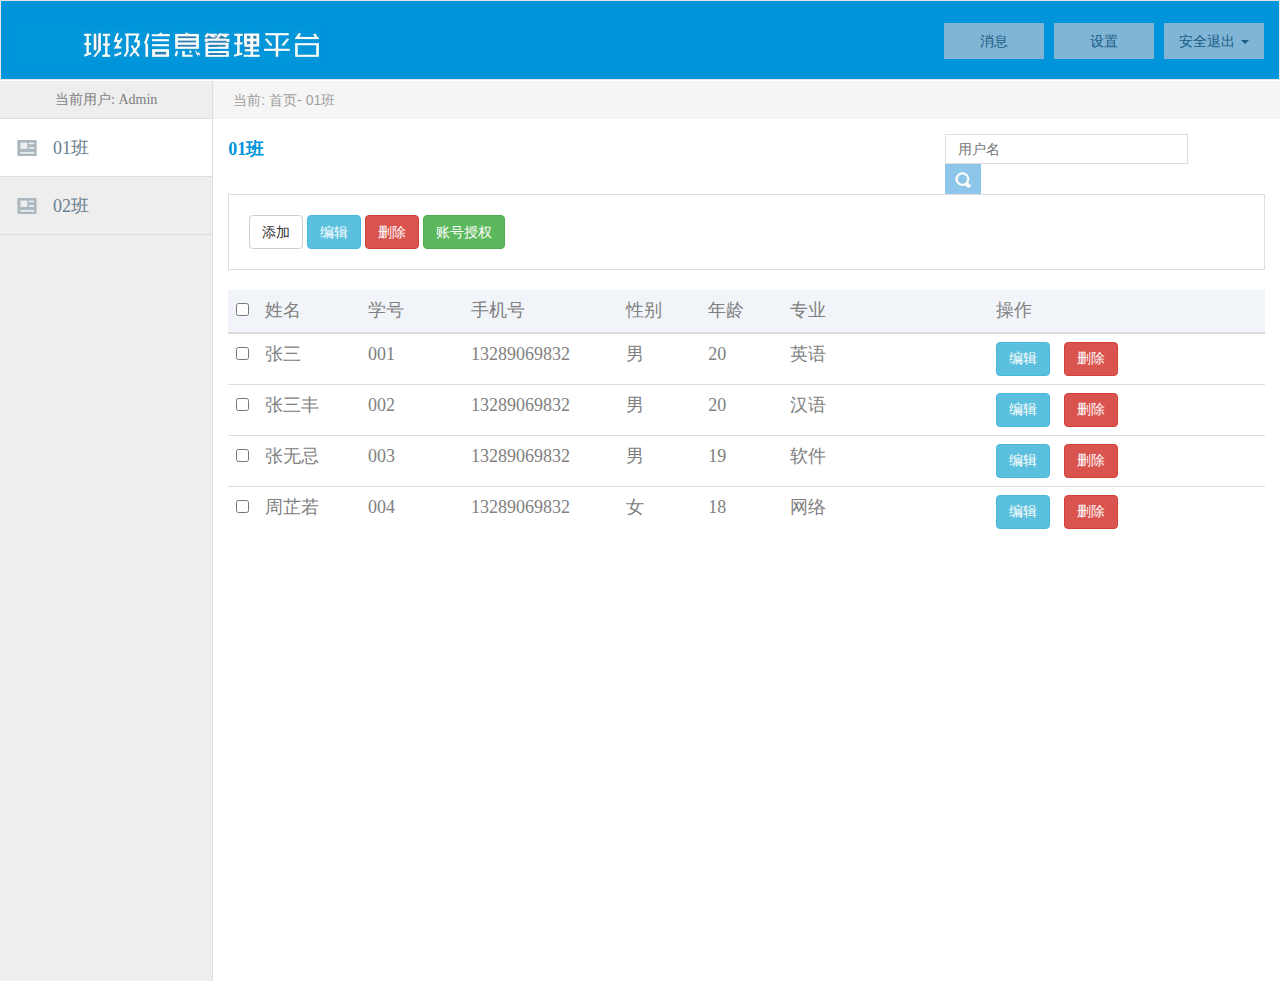
<file: index.html>
<!DOCTYPE html>
<html lang="en">
<head>
  <meta charset="UTF-8">
  <meta name="viewport" content="width=device-width, initial-scale=1.0">
  <title>学生管理系统</title>
  <link rel="stylesheet" href="./css/bootstrap.css">
  <link rel="stylesheet" href="./css/reset.css">
  <link rel="stylesheet" href="./css/index.css">
  <script src="./js/jquery-3.3.1.min.js"></script>
  <script src="./js/bootstrap.min.js"></script>
</head>
<body>
  <div class="navbar navbar-default n-header" role="navigation">
    <div class="container-fluid n-header-wrapper">
      <a class="navbar-brand jx-logo" href="#">
        <img src="./images/logo2.jpg" alt="学生管理系统">
      </a>
      <div class="navbar-wrapper">
        <ul class="nav navbar-nav nav-items">
            <li>
                <a class="nav-item" href="#" data-toggle="modal" data-target="#infoModal">
                    <span>消息</span>
                </a>
            </li>
            <li>
                <a class="nav-item" href="#" data-toggle="modal" data-target="#setModal">
                    <span>设置</span>
                </a>
            </li>
            <li class="dropdown">
                <a class="nav-item dropdown-toggle" href="#" data-toggle="dropdown">
                    <span>安全退出</span>
                    <b class="caret"></b>
                </a>
                <ul class="dropdown-menu">
                    <li>
                        <a href="./login.html">退出</a>
                    </li>
                    <li>
                        <a href="#">注销</a>
                    </li>
                    <li>
                        <a href="#">切换账号</a>
                    </li>
                    <li class="divider"></li>
                    <li>
                        <a href="#">帮助</a>
                    </li>
                </ul>
            </li>
        </ul>
      </div>
    </div>
  </div>
  <div style="clear: both;"></div>
  <!-- 顶部导航栏结束 -->
  <div class="main">
    <div class="container-fluid main-content">
      <div class="row mian-row">
        <div class="col-md-2 col-lg-2 left">
          <div class="current-user">
            <span>当前用户:</span>
            <span class="uname">Admin</span>
          </div>
          <div class="class-div">
            <ul class="class-list">
              <li>1班</li>
              <li>2班</li>
            </ul>
          </div>
        </div>
        <div class="col-md-10 col-lg-10 right">
          <div class="right-content">
            <!-- 头部 -->
            <div class="right-header">
              <span>当前: 首页-</span>
              <span class="right-class">01班</span>
            </div>
            <!-- 班级和搜索框 -->
            <div class="right-info">
              <div class="col-md-8">
                <span class="right-class">01班</span>
              </div>
              <div class="col-md-4">
                <div class="searchBox fr">
                  <div class="searchInput fl">
                    <input type="text" placeholder="用户名">
                  </div>
                  <div class="searchBtn fl">
                    <input type="submit">
                  </div>
                </div>
              </div>
            </div>
            <!-- 按钮组 -->
            <div class="col-md-12">
              <div class="right-btns">
                <button class="btn btn-default add-stu-btn" data-toggle="modal" data-target="#myModal">添加</button>
                <button class="btn btn-info">编辑</button>
                <button class="btn btn-danger">删除</button>
                <button class="btn btn-success">账号授权</button>
              </div>
            </div>
            <!-- 学生信息 -->
            <div class="col-md-12">
              <table class="table table-hover">
                <thead>
                  <tr>
                    <th style="width: 2%;">
                      <input class="all-check" type="checkbox">
                    </th>
                    <th style="width: 10%;">姓名</th>
                    <th style="width: 10%;">学号</th>
                    <th style="width: 15%;">手机号</th>
                    <th style="width: 8%;">性别</th>
                    <th style="width: 8%;">年龄</th>
                    <th style="width: 20%;">专业</th>
                    <th style="width: 27%;">操作</th>
                  </tr>
                </thead>
                <tbody class="studnet-info">
                </tbody>
              </table>
            </div>
          </div>
        </div>
      </div>
    </div>
  </div>
  <!-- 消息Modal -->
  <div class="modal fade" id="infoModal" tabindex="-1" role="dialog" aria-labelledby="myModalLabel">
    <div class="modal-dialog" role="document">
      <div class="modal-content">
        <div class="modal-header">
          <button type="button" class="close" data-dismiss="modal" aria-label="Close"><span aria-hidden="true">&times;</span></button>
          <h4 class="modal-title" id="infoModalLabel">站内信</h4>
        </div>
        <div class="modal-body">
          <ul>
            <li>
              <a href="#">【系统消息】您已被选中花呗免还款！</a>
            </li>
            <li>【系统消息】您已被选中信用卡免还款！</li>
            <li>【警方提示】勿信虚假消息！</li>
          </ul>
        </div>
        <div class="modal-footer">
          <button type="button" class="btn btn-default" data-dismiss="modal">Close</button>
          <button type="button" class="btn btn-primary">Save changes</button>
        </div>
      </div>
    </div>
  </div>
  <!-- 设置Modal -->
  <div class="modal fade" id="setModal" tabindex="-1" role="dialog" aria-labelledby="myModalLabel">
    <div class="modal-dialog" role="document">
      <div class="modal-content">
        <div class="modal-header">
          <button type="button" class="close" data-dismiss="modal" aria-label="Close"><span aria-hidden="true">&times;</span></button>
          <h4 class="modal-title" id="setModalLabel">系统设置</h4>
        </div>
        <div class="modal-body">
          <ul>
            <li><input type="checkbox" name="" id=""></li>
            <li></li>
            <li></li>
          </ul>
        </div>
        <div class="modal-footer">
          <button type="button" class="btn btn-default" data-dismiss="modal">Close</button>
          <button type="button" class="btn btn-primary">Save changes</button>
        </div>
      </div>
    </div>
  </div>

  <!-- Modal -->
  <!-- 新增&编辑 -->
  <div class="modal fade" id="myModal" tabindex="-1" role="dialog" aria-labelledby="myModalLabel">
    <div class="modal-dialog" role="document">
      <div class="modal-content">
        <div class="modal-header">
          <button type="button" class="close" data-dismiss="modal" aria-label="Close"><span aria-hidden="true">&times;</span></button>
          <h4 class="modal-title" id="myModalLabel">
            <span class="stu-title">新增</span>学生信息
          </h4>
        </div>
        <div class="modal-body stu-modal-body">
          <div class="col-md-12">
            <div class="col-md-4">
                <div class="e-tr">
                    <label class="e-td" for="">姓名</label>
                    <input class="e-td e-input e-name" type="text" placeholder="">
                </div>
            </div>
            <div class="col-md-4">
                <div class="e-tr">
                    <label class="e-td" for="">学号</label>
                    <input class="e-td e-input e-sno" type="text" placeholder="">
                </div>
            </div>
            <div class="col-md-4">
                <div class="e-tr">
                    <label class="e-td" for="">手机号</label>
                    <input class="e-td e-input e-tel" type="text" placeholder="">
                </div>
            </div>
            <div class="col-md-4" role="form">
                <div class="e-tr">
                    <label class="e-td" for="">性别</label>
                    <select id="u-select" class="e-select" style="background-color: #fff;">
                        <option value="m">男</option>
                        <option value="f">女</option>
                    </select>
                </div>
            </div>
            <div class="col-md-4">
                <div class="e-tr">
                    <label class="e-td" for="">年龄</label>
                    <input class="e-td e-input e-age" type="text" placeholder="">
                </div>
            </div>
            <div class="col-md-4">
                <div class="e-tr">
                    <label class="e-td" for="">专&nbsp;&nbsp;&nbsp;&nbsp;业</label>
                    <input class="e-td e-input e-major" type="text" placeholder="">
                </div>
            </div>
          </div>
        </div>
        <div class="modal-footer">
          <button type="button" class="btn btn-default" data-dismiss="modal">取消</button>
          <button type="button" class="btn btn-primary addEditBtn">确定</button>
        </div>
      </div>
    </div>
  </div>
  <!-- 删除 -->
  <div class="modal fade" id="delModal" tabindex="-1" role="dialog" aria-labelledby="myModalLabel">
    <div class="modal-dialog" role="document">
      <div class="modal-content">
        <div class="modal-header">
          <button type="button" class="close" data-dismiss="modal" aria-label="Close"><span aria-hidden="true">&times;</span></button>
          <h4 class="modal-title" id="delModalLabel">提示</h4>
        </div>
        <div class="modal-body">
          <p>确定要删除吗？</p>
          <p>此操作不可恢复</p>
        </div>
        <div class="modal-footer">
          <button type="button" class="btn btn-default" data-dismiss="modal">取消</button>
          <button type="button" class="btn btn-primary del-sure">确定</button>
        </div>
      </div>
    </div>
  </div>
  <!-- Modal -->
  <script src="./js/ls.js"></script>
  <script src="./js/json.js"></script>
  <script>
    $(function () {

      // 左侧激活班级的索引
      var classIndex = 0;
      // 右侧学生所在行的索引
      var trIndex = 0;
      // 所有的学生信息来自json.js
      var studnetArr = [students_json_01.data, students_json_02.data];

      showUserName();
      showCurrentClass();
      showStuInfo();

      //学生信息的本地持久存储
      function saveStuInfo(flag){
       if(!localStorage.setItem('stuInfo')|| flag){
        var stuStr = JSON.stringify(studentArr)
        localStorage.setItem('stuInfo',stuStr);
        console.log('update')
      }else{
        studentArr  = JSON.parse(localStorage.getItem('stuInfo'));
      }
      }
      
      // 显示当前用户
      function showUserName () {
        var uname = get_value_from_storage('USERID');
        $('.uname').html(uname);
      }

      // 显示当前所有班级
      function showCurrentClass () {
        // class_json来自json.js
        var classArr = class_json.data;
        var liContent = '';
        for(var i = 0; i < classArr.length; i ++) {
          liContent += '<li data-index=' + i +'>' + classArr[i].classname + '</li>'
        }
        $('.class-list').html(liContent);
        $('.class-list li').eq(0).addClass('active');
      }

      // 点击班级列表，切换学生信息
      $('.class-list').delegate('li', 'click', function() {
        $('.class-list li').removeClass('active');
        $(this).addClass('active');
        // 更新班级索引
        classIndex = $(this).attr('data-index');
        // 更新右侧班级名称
        var classTxt = $(this).html();
        $('.right-class').html(classTxt);
        showStuInfo();
      })

      // 显示学生信息
      function showStuInfo () {
        var studnetContent = '';
        for(var i = 0; i < studnetArr[classIndex].length; i ++) {
          studnetContent += "<tr data-index="+i+"><td><input class='stu-check' type='checkbox'></td>"+
            " <td>" + studnetArr[classIndex][i].truename + "</td>" +
            " <td>" + studnetArr[classIndex][i].sno + "</td>" +
            " <td>" + studnetArr[classIndex][i].tel + "</td> " +
            " <td>" + (studnetArr[classIndex][i].gender == 'm' ? '男' : '女') + "</td> " +
            " <td>" + studnetArr[classIndex][i].age + "</td> " +
            " <td>" + studnetArr[classIndex][i].major + "</td> " +
            " <td><button class='btn btn-edit btn-info btn-index' data-toggle='modal' data-target='#myModal'>编辑</button>" +
            " <button class='btn btn-del btn-danger btn-index' data-toggle='modal' data-target='#delModal'>删除</button></td></tr>"
        }
        $('.studnet-info').html(studnetContent);
      }
      
      // 获取学生在本班级中的序号
      $('.studnet-info').delegate('.btn-index', 'click', function() {
        trIndex = $(this).parents('tr').attr('data-index');
      })

      // 编辑学生信息
      $('.studnet-info').delegate('.btn-edit', 'click', function() {
        $('.stu-title').html('编辑');
        var stu = studnetArr[classIndex][trIndex];
        // 讲该学生的信息填入对应输入框
        $('.e-name').val(stu.truename);
        $('.e-sno').val(stu.sno);
        $('.e-tel').val(stu.tel);
        $('.e-select').val(stu.gender);
        $('.e-major').val(stu.major);
        $('.e-age').val(stu.age);
        // 当前编辑状态：编辑
        $('.addEditBtn').attr('edit-status', 'edit');
      })

      // 新增学生信息
      $('.add-stu-btn').click(function() {
        // 置空输入框
        $('.e-name').val('');
        $('.e-sno').val('');
        $('.e-tel').val('');
        $('.e-select').val('m');
        $('.e-major').val('');
        $('.e-age').val('');
        // 当前编辑状态：新增
        $('.addEditBtn').attr('edit-status', 'add');
      })

      // 新增或编辑学生的保存按钮
      $('.addEditBtn').click(function () {
        var stu = {};
        // 获取输入框中的学生数据
        stu.truename = $('.e-name').val();
        stu.sno = $('.e-sno').val();
        stu.tel = $('.e-tel').val();
        stu.gender = $('.e-select').val();
        stu.major = $('.e-major').val();
        stu.age = $('.e-age').val();
        // 判断是新增还是编辑
        var status = $(this).attr('edit-status');
        if(status === 'add'){
          studnetArr[classIndex].push(stu);
        } else {
          studnetArr[classIndex].splice(trIndex * 1, 1, stu);
        }
        // 用新的数据更新页面
        showStuInfo();
        // 关闭模态框
        $('#myModal').modal('hide');
      })

      // 删除学生信息
      $('.del-sure').click(function() {
        // 删掉对应的学生信息
        studnetArr[classIndex].splice(trIndex * 1, 1);
        // 用新的数据更新页面
        showStuInfo();
        // 关闭模态框
        $('#delModal').modal('hide');
      })

      // 点击全选按钮
      $('.all-check').change(function() {
        var flag = $(this).prop('checked');
        // $().each是备选方案
        $('.stu-check').prop('checked', flag)
      })

      // 点击每一项
      $('.stu-check').on('change', function() {
        if($('.stu-check:checked').length == $('.stu-check').length) {
          $('.all-check').prop('checked', true);
        }else {
          $('.all-check').prop('checked', false);
        }
        // 追求极致简洁的代码，损失了可读性：
        // $('.all-check').prop('checked', $('.stu-check:checked').length == $('.stu-check').length);
      })
    })

  </script>
</body>
</html>
</file>
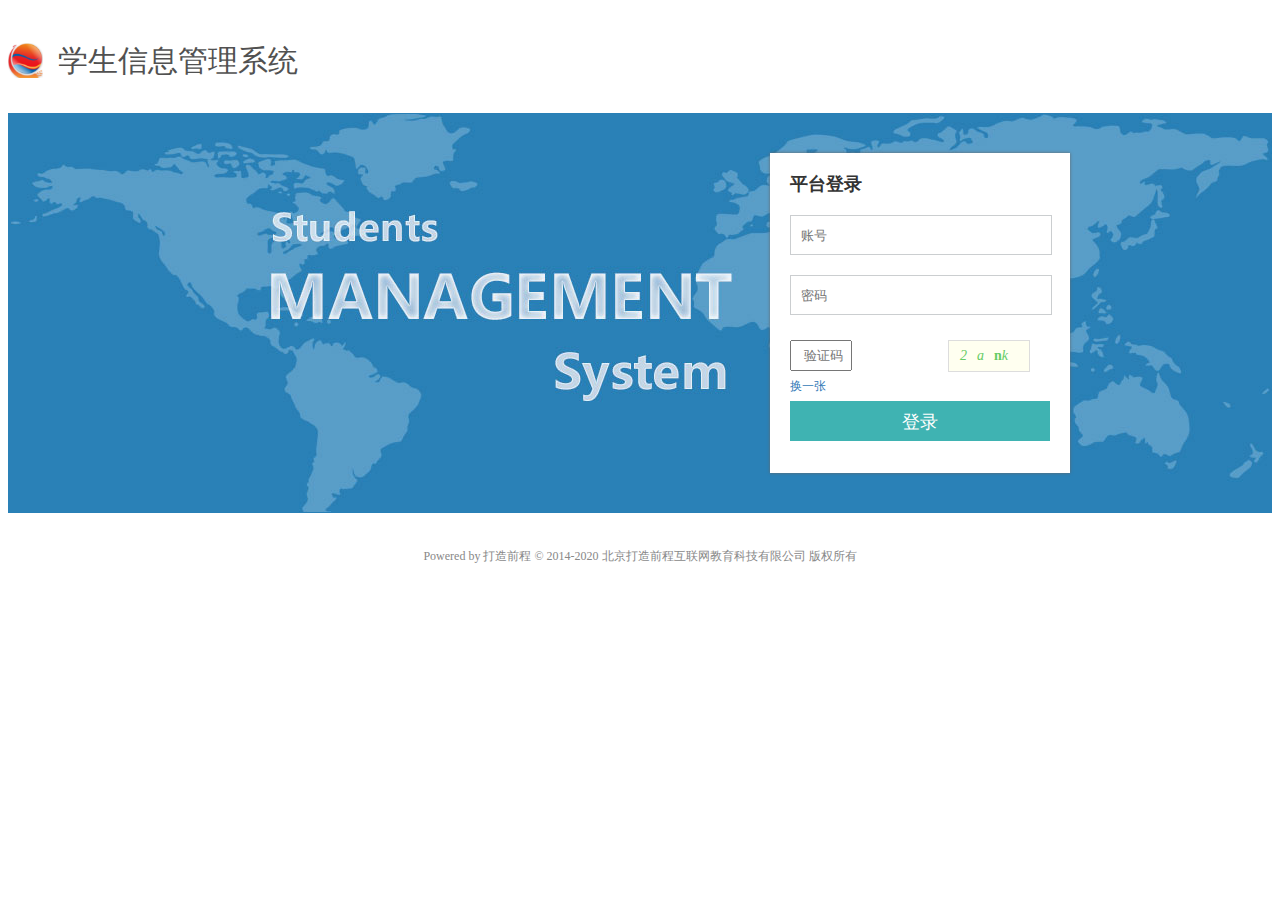
<file: login.html>
<!doctype html>
<html lang="en">

<head>
  <meta charset="UTF-8">
  <meta name="viewport" content="width=device-width, initial-scale=1.0">
  <title>学员管理系统登录</title>
  <!--jQuery组件验证码样式-->
  <link rel="stylesheet" href="./css/reset.css">
  <link rel="stylesheet" href="./css/verify.css">
  <!--自定义样式-->
  <link href="css/login.css" rel="stylesheet" media="all" />
  <!--jQuery引入-->
  <script src="js/jquery-3.3.1.min.js"></script>
  <!--jQuery组件验证码 验证事件处理-->
  <script src="js/verify.min.js"></script>
  <!--初始化全局数据配置-->
  <script src="js/default.js"></script>
  <!--HTML5本地数据存储localStorage-->
  <script src="js/ls.js" type="text/javascript" charset="utf-8"></script>
</head>

<body>
  <div class="header">
    <div class="logo">学生信息管理系统</div>
  </div>
  <div class="main">
    <div class="mainBox">
      <div class="loginBox">
        <h2>平台登录</h2>
        <div id="form_login" action="index.html">
          <input type="text" class="textBorder" placeholder="账号" />
          <input type="password" class="textBorder" placeholder="密码" />
          <div id="mpanel1"></div>
          <input type="submit" value="登录" id="login" />
        </div>
      </div>
    </div>
  </div>
  <p class="copy">Powered by 打造前程 © 2014-2020 北京打造前程互联网教育科技有限公司 版权所有</p>
</body>
<script>
  $(function () {
    // 通过封装了 jquery验证码组件
    $('#mpanel1').codeVerify({
      type: 1,
      width: '80px',
      height: '30px',
      fontSize: '14px',
      codeLength: 4,
      btnId: 'login',
      ready: function () {
      },
      success: function () {
        alert('验证匹配！');
        // 获取用户名和密码
        // 用户名
        var get_input_user_name = $('.textBorder')[0].value;
        // 密码
        var get_input_user_pass = $('.textBorder')[1].value;
        // 判空
        if (get_input_user_name == '' || get_input_user_pass == '') {
          alert('用户名或者密码不能为空');
          return;
        }
        // 拼接发送请求的url
        var urlString = baseUrl + port + '/login';
        // 利用ajax技术 向服务器 post 用户名和密码
				/*
				//ajax文档以及使用 https://www.javascriptcn.com/chm/zepto/#$.ajax 
                $.ajax({
                    url : urlString,
                    // 请求类型是POST还是GET
                    type : 'POST',
                    // 异步还是同步 默认是异步，false表示同步
                    async: true,
                    // 发送数据
                    data: {
                        uname: get_input_user_name, upw: get_input_user_pass
                    },
                    // 超时时间
                    timeout: 5000,
                    // 返回数据类型json数据
                    dataType: 'json',
                    // 成功返回处理
                    success: function (data, textStatus, jqXHR) {
                        //解析json数据
                        console.log(data);
                        console.log(textStatus);
                        console.log(jqXHR);
						// 模拟服务器返回成功
						var uid = luguuoqing;
						var upass = 'admin';
                        // 将用户id存放到本地
						save_value_to_storage('USERID',uid);
                        // 跳转
                        window.location.href = 'index.html';
                    },
                    // 错误返回
                    error: function (xhr, textStatus) {
                        console.log('错误');
                        console.log(xhr);
                        console.log(textStatus);
                    }
                });
				*/
        // 模拟服务器返回成功
        var uid = $('.textBorder')[0].value;
        var upass = 'admin';
        //保存到本地
        save_value_to_storage('USERID', uid);
        // 跳转指定页面
       window.location.href= 'index.html';

      },
      error: function () {
        alert('验证码不匹配！');
      }
    });
    // 动态设置验证码样式
    $('.varify-input-code').attr('placeholder', '验证码');
    $('.varify-input-code').css('text-indent', '10px');
  });
</script>

</html>
</file>
<file: css/index.css>
.n-header {
  height: 80px;
  background-color: #0095da;
  border-radius: 0px;
  margin-bottom: 0px;
}
.n-header-wrapper,
.navbar-wrapper {
    height: 100%;
    min-width: 1024px;
}
.jx-logo {
  height: 80px;
  line-height: 80px;
  vertical-align: middle;
}
.jx-logo>img {
  display: inline-block;
  vertical-align: baseline;
}

.nav-items {
  height: 100%;
  float: right;
}

.nav-item {
  background: #81b5d6;
  color: #185d87 !important;
  display: block;
  height: 36px !important;
  line-height: 36px !important;
  text-align: center;
  float: right;
  margin-left: 10px;
  margin-top: 40px;
  transform: translateY(-50%);
  width: 100px;
  padding-top: 0px !important;
}

.nav-item:hover {
  background: #e7e7e7 !important;
}

.main,
.main-content,
.mian-row {
  height: 100%;
}
.left {
  padding: 0px;
  background: rgb(238, 238, 238);
  border-right: solid 1px #ddd !important;
  height: 100%;
}
.right {
  padding: 0;
}
.current-user {
  text-align: center;
  font: 14px/38px "微软雅黑" !important;
  color: #7e7e7e;
  height: 38px;
  border-bottom: solid 1px #dddddd;
}
.class-list li {
  background: url(../images/xin2.jpg) no-repeat 17px center;
  color: #678090;
  height: 58px;
  font: 18px/58px "微软雅黑";
  padding-left: 53px;
  width: 100%;
  border-bottom: solid 1px #dddddd;
  cursor: pointer;
}
.class-list li.active {
  background-color: #fff;
  border-right: none;
}
.right-header {
  height: 38px;
  line-height: 38px;
  background-color: rgb(245,245,245);
  color: rgb(160, 160, 160);
  padding-left: 20px;
  font-size: 14px;
}
.right-info {
  height: 60px;
}
.right-info .right-class {
  color: rgb(0, 149, 218);
  font: bold 18px / 60px 微软雅黑;
}
.searchBox {
  padding-top: 15px;
  padding-right: 24px;
  width: 320px;
}
.searchInput {
  height: 30px;
  width: 244px;
  overflow: hidden;
}
.searchInput input {
    width: 243px;
    border: solid 1px #ddd;
    height: 30px;
    text-indent: 10px;
}
.searchBtn {
  height: 30px;
  width: 36px;
  margin-right: 10px;
}
.searchBtn input {
  background: url('../images/search.jpg');
  width: 36px;
  height: 30px;
  border: none;
  text-indent: -999px;
}
.right-btns {
  border: 1px solid #ddd;
  padding: 20px;
  margin-bottom: 20px;
}
.table {
  width: 100%;
  max-width: 100%;
  margin-bottom: 20px;
}
.table>thead {
  background: rgb(241, 244, 249);
}
.table tr td, 
.table tr th {
  font: 18px/37px "微软雅黑";
  color: #808080;
}
.btn-del {
  margin-left: 10px;
}
#myModal .modal-dialog {
  width: 800px;
}
.e-tr {
  width: 100%;
  height: 40px;
  line-height: 40px;
  vertical-align: middle;
  color: #678090;
  padding: 0 10px;
  margin-top: 20px;
}
.e-tr label {
  padding-left: 10px;
  padding-right: 10px;
  height: 40px;
  margin: 0;
  background: #fff;
  font-weight: normal;
  vertical-align: middle;
}
.e-tr input {
  width: 110px;
  height: 40px;
  text-indent: 10px;
  font-size: 16px;
  border: none;
  outline: none;
  padding: 0;
  vertical-align: middle;
  border: 1px solid #ccc;
}
.e-tr input:focus {
  border: 1px solid #56a5f1;
  border-radius: 4px;
  outline: 1px solid #56a5f1;
}
.e-select {
  width: 110px;
  height: 40px;
  vertical-align: middle;
  border-radius: 0px;
  background: #fff;
  border: 1px solid #ccc;
  appearance: none;
  -moz-appearance: none;
  -webkit-appearance: none;
  background: url(../images/arrow.png) no-repeat scroll right center transparent;
  padding-right: 14px;
  text-indent: 10px;
}
.u-infors .col-md-4, .u-infors .col-md-9 {
  padding: 0;
}
.stu-modal-body {
  height: 160px;
}
</file>
<file: css/verify.css>
/*常规验证码*/
.verify-code {
	font-size: 20px;
	text-align: center;
	cursor: pointer;
	margin-bottom: 5px;
	border: 1px solid #ddd;
}

.cerify-code-panel {
	height:100%;
	overflow:hidden;
}

.verify-code-area {
	float:left;
}

.verify-input-area {
	float: left;
	width: 60%;
	padding-right: 10px;
	
}

.verify-change-area {
	line-height: 30px;
	float: left;
}

.varify-input-code {
	display:inline-block; 
	width: 100%;
	height: 25px;
}

.verify-change-code {
	color: #337AB7;
	cursor: pointer;
}

.verify-btn {
	width: 200px;
	height: 30px;
	background-color: #337AB7;
	color:#FFFFFF;
	border:none;
	margin-top: 10px;
}






/*滑动验证码*/
.verify-bar-area {
    position: relative;
    background: #FFFFFF;
   	text-align: center;
    -webkit-box-sizing: content-box;
    -moz-box-sizing: content-box;
    box-sizing: content-box;
   	border: 1px solid #ddd;
   	-webkit-border-radius: 4px;
}
 
.verify-bar-area .verify-move-block {
    position: absolute;
    top: 0px;
    left: 0;
    background: #fff;
    cursor: pointer;
    -webkit-box-sizing: content-box;
    -moz-box-sizing: content-box;
    box-sizing: content-box;
    box-shadow: 0 0 2px #888888;
    -webkit-border-radius: 1px;
}

.verify-bar-area .verify-move-block:hover {
    background-color: #337ab7;
    color: #FFFFFF;
}

.verify-bar-area .verify-left-bar {
    position: absolute;
    top: -1px;
    left: -1px;
   	background: #f0fff0;
    cursor: pointer;
    -webkit-box-sizing: content-box;
    -moz-box-sizing: content-box;
    box-sizing: content-box;
    border: 1px solid #ddd;
}

.verify-img-panel {
	margin:0;
	-webkit-box-sizing: content-box;
    -moz-box-sizing: content-box;
    box-sizing: content-box;
	border: 1px solid #ddd;
	border-radius: 3px;
	position: relative;
}

.verify-img-panel .verify-refresh {
	width: 25px;
	height: 25px;
	text-align:center;
	padding: 5px;
	cursor: pointer;
	position: absolute;
	top: 0;
	right: 0;
	z-index: 2;
}

.verify-img-panel .icon-refresh {
	font-size: 20px;
	color: #fff;
}

.verify-img-panel .verify-gap {
	background-color: #fff;
	position: relative;
	z-index: 2;
	border:1px solid #fff;
}

.verify-bar-area .verify-move-block .verify-sub-block {
	position: absolute;
    text-align: center;
	z-index: 3;
	border: 1px solid #fff;
}

.verify-bar-area .verify-move-block .verify-icon {
	font-size: 18px;
}

.verify-bar-area .verify-msg {
	z-index : 3;
}

/*字体图标的css*/
@font-face {font-family: "iconfont";
  src: url('../fonts/iconfont.eot?t=1508229193188'); /* IE9*/
  src: url('../fonts/iconfont.eot?t=1508229193188#iefix') format('embedded-opentype'), /* IE6-IE8 */
  url('[data-uri]') format('woff'),
  url('../fonts/iconfont.ttf?t=1508229193188') format('truetype'), /* chrome, firefox, opera, Safari, Android, iOS 4.2+*/
  url('../fonts/iconfont.svg?t=1508229193188#iconfont') format('svg'); /* iOS 4.1- */
}

.iconfont {
  font-family:"iconfont" !important;
  font-size:16px;
  font-style:normal;
  -webkit-font-smoothing: antialiased;
  -moz-osx-font-smoothing: grayscale;
}

.icon-check:before { content: "\e645"; }

.icon-close:before { content: "\e646"; }

.icon-right:before { content: "\e6a3"; }

.icon-refresh:before { content: "\e6a4"; }
</file>
<file: css/login.css>
body{
    color: #333;
    font:12px/22px "微软雅黑";
}
header{
    width: 960px;
    height: 97px;
    margin: 0 auto;
}
.logo{
    height:35px;
    width: 240px;
    font:30px/35px "黑体";
    padding-top: 35px;
    padding-left: 50px;
    background: url(../images/logo.png)  no-repeat left center;
    background-repeat: no-repeat;
    background-position:0 35px;
    background-size: 35px;
    color: #515151;
    
}
.main{
    width: 100%;
    height: 400px;
    margin-top: 35px;
    background: #2980b6 url(../images/map.jpg)  no-repeat center center;
}
.mainBox{
    width: 960px;
    height: 360px;
    padding-top: 40px;
    margin: 0 auto;
}
.loginBox{
    width: 260px;
    height: 280px;
    padding: 20px;
    background-color: #fff;
    margin-left: 610px;
    box-shadow: #666 0 0 3px;
}
.textBorder{
    border: solid 1px #cbced0;
    height: 36px;
    margin-top: 20px;
    padding-left: 10px;
    /*使字体在框中后移10px*/
    width: 248px;
}
.yzmbox {
    height: 40px;
}
#login{
    background: #3fb3b2;
    border: none;
    cursor: pointer;
    font: 18px/40px "微软雅黑";
    height: 40px;
    width: 260px;
    color:#ffffff;
}
.copy {
    text-align: center;
    color: #888;
    padding-top: 20px;
}

#mpanel1 {
    padding-top: 20px;
}

.verify-code {
    float: right;
    margin-top: 5px;
    margin-right: 20px;
}

.verify-code-area {
    width: 90px !important;
    float: left;
    margin-top: 5px;
}
</file>
